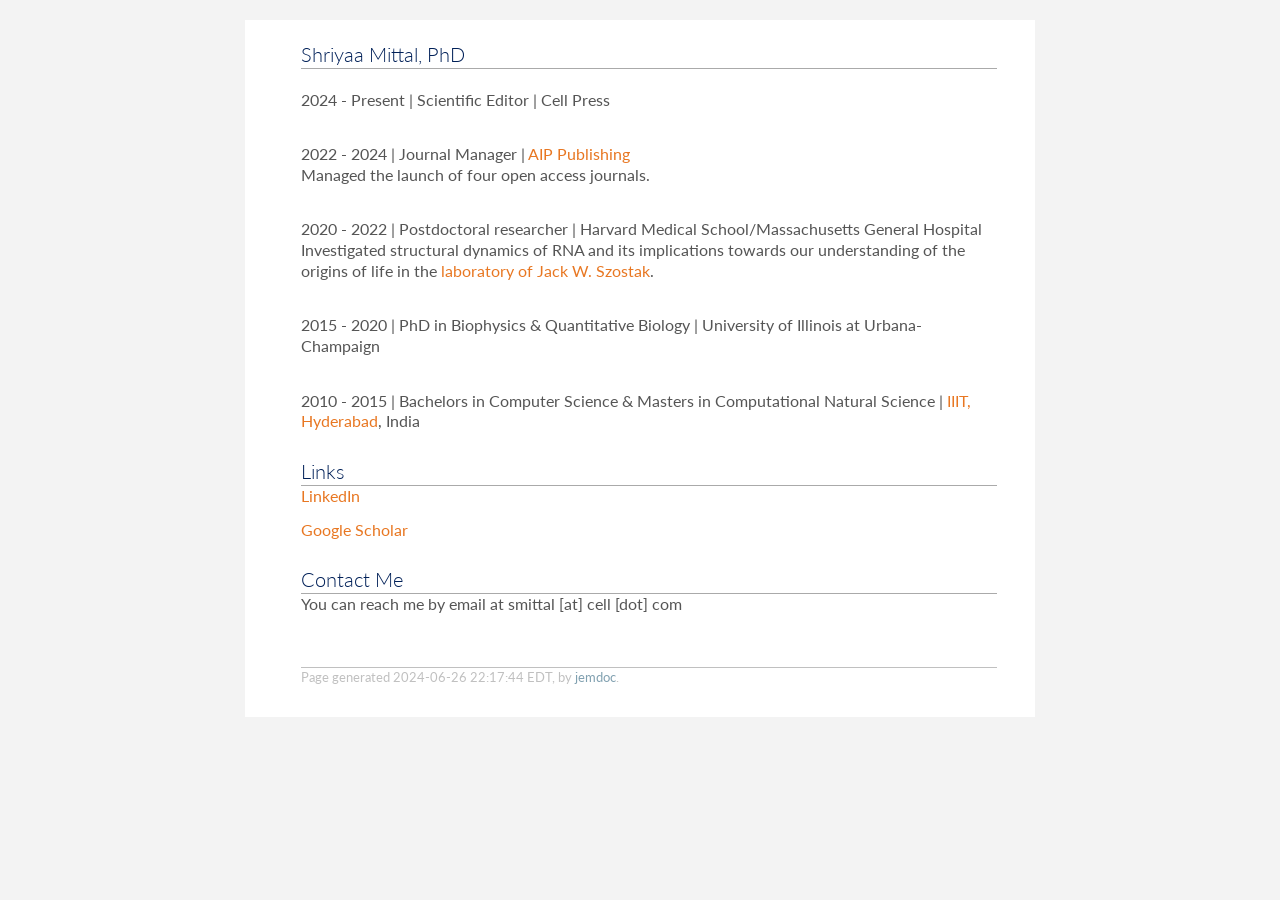
<file: index.html>
<!DOCTYPE html PUBLIC "-//W3C//DTD XHTML 1.1//EN"
  "http://www.w3.org/TR/xhtml11/DTD/xhtml11.dtd">
<html xmlns="http://www.w3.org/1999/xhtml" xml:lang="en">
<head>
<meta name="generator" content="jemdoc, see http://jemdoc.jaboc.net/" />
<meta http-equiv="Content-Type" content="text/html;charset=utf-8" />
<link rel="stylesheet" href="jemdoc.css" type="text/css" />
<link rel="stylesheet" href="style.css" type="text/css" />
<title>Shriyaa Mittal</title>
</head>
<body>
<script type="text/javascript">
var gaJsHost = (("https:" == document.location.protocol) ? "https://ssl." : "http://www.");
document.write(unescape("%3Cscript src='" + gaJsHost + "google-analytics.com/ga.js' type='text/javascript'%3E%3C/script%3E"));
</script>
<script type="text/javascript">
try {
    var pageTracker = _gat._getTracker("UA-99332657-1");
    pageTracker._trackPageview();
} catch(err) {}</script>
<table summary="Table for page layout." id="tlayout">
<tr valign="top">
<td id="layout-menu">
</td>
<td id="layout-content">
<h2>Shriyaa Mittal, PhD</h2>
<p><br />
2024 - Present | Scientific Editor | Cell Press</p>
<p><br />
2022 - 2024 | Journal Manager | <a href="https://publishing.aip.org/">AIP Publishing</a>
<br />
Managed the launch of four open access journals.</p>
<p><br />
2020 - 2022 | Postdoctoral researcher | Harvard Medical School/Massachusetts General Hospital
<br />	
Investigated structural dynamics of RNA and its implications towards our understanding of the origins of life in the <a href="https://molbio.mgh.harvard.edu/szostakweb/">laboratory of Jack W. Szostak</a>.</p>
<p><br />
2015 - 2020 | PhD in Biophysics & Quantitative Biology | University of Illinois at Urbana-Champaign</p>
<p><br />
2010 - 2015 | Bachelors in Computer Science & Masters in Computational Natural Science | <a href="http://iiit.ac.in/">IIIT, Hyderabad</a>, India
</p>
<h2>Links</h2>
<p><a href="https://www.linkedin.com/in/shriyaamittal">LinkedIn</a></p>
<p><a href="https://scholar.google.com/citations?user=1ugkZWMAAAAJ&amp;hl=en">Google Scholar</a></p>
<h2>Contact Me</h2>
<p>You can reach me by email at smittal [at] cell [dot] com</p>
<p>
<script>var clicky_site_ids = clicky_site_ids || []; clicky_site_ids.push(101209710);</script>
<script async src="//static.getclicky.com/js"></script>
</p>
<div id="footer">
<div id="footer-text">
Page generated 2024-06-26 22:17:44 EDT, by <a href="http://jemdoc.jaboc.net/">jemdoc</a>.
</div>
</div>
</td>
</tr>
</table>
</body>
</html>
</file>
<file: jemdoc.css>
/* Default css file for jemdoc. */

table#tlayout {
    border: none;
    border-collapse: separate;
    background: white;
}

body {
	background: white;
	font-family: Georgia, serif;
	padding-bottom: 8px;
	margin: 0;
}

#layout-menu {
	border: 0px solid #dddddd;
	padding-top: 0.5em;
	padding-left: 8px;
	padding-right: 8px;
	font-size: 1.0em;
	width: auto;
	white-space: nowrap;
    text-align: left;
    vertical-align: top;
}

#layout-menu td {
	background: #f4f4f4;
    vertical-align: top;
}

#layout-content {
	padding-top: 0.0em;
	padding-left: 1.0em;
	padding-right: 1.0em;
    border: none;
    background: white;
    text-align: left;
    vertical-align: top;
}

#layout-menu a {
	line-height: 1.5em;
	margin-left: 0.5em;
}

tt {
    background: #ffffdd;
}

pre, tt {
	font-size: 90%;
	font-family: monaco, monospace;
}

a, a > tt {
	color: #E87722;
	text-decoration: none;
}

a:hover {
	border-bottom: 1px gray dotted;
}

#layout-menu a.current:link, #layout-menu a.current:visited {
	color: #022b6d;
	border-bottom: 1px gray solid;
}
#layout-menu a:link, #layout-menu a:visited, #layout-menu a:hover {
	color: #527bbd;
	text-decoration: none;
}
#layout-menu a:hover {
	text-decoration: none;
}

div.menu-category {
	border-bottom: 1px solid gray;
	margin-top: 0.8em;
	padding-top: 0.2em;
	padding-bottom: 0.1em;
}

div.menu-item {
	padding-left: 16px;
	text-indent: -16px;
}

div#toptitle {
	padding-bottom: 0.2em;
	margin-bottom: 1.5em;
	border-bottom: 3px double gray;
}

/* Reduce space if we begin the page with a title. */
div#toptitle + h2, div#toptitle + h3 {
	margin-top: -0.7em;
}

div#subtitle {
	margin-top: 0.0em;
	margin-bottom: 0.0em;
	padding-top: 0em;
	padding-bottom: 0.1em;
}

em {
	font-style: italic;
}

strong {
	font-weight: bold;
}


h1, h2, h3 {
	color: #002058;
	margin-top: 0.7em;
	margin-bottom: 0.3em;
	padding-bottom: 0.2em;
	line-height: 1.0;
	padding-top: 0.5em;
	border-bottom: 1px solid #aaaaaa;
}

h1 {
	font-size: 165%;
}

h2 {
	padding-top: 0.8em;
	font-size: 125%;
}

h2 + h3 {
    padding-top: 0.2em;
}

h3 {
	font-size: 110%;
	border-bottom: none;
}

p {
	margin-top: 0.0em;
	margin-bottom: 0.8em;
	padding: 0;
	line-height: 1.3;
}

pre {
	padding: 0;
	margin: 0;
}

div#footer {
	font-size: small;
	border-top: 1px solid #c0c0c0;
	padding-top: 0.1em;
	margin-top: 4.0em;
	color: #c0c0c0;
}

div#footer a {
	color: #80a0b0;
}

div#footer-text {
	float: left;
	padding-bottom: 8px;
}

ul, ol, dl {
	margin-top: 0.2em;
	padding-top: 0;
	margin-bottom: 0.8em;
}

dt {
	margin-top: 0.5em;
	margin-bottom: 0;
}

dl {
	margin-left: 20px;
}

dd {
	color: #222222;
}

dd > *:first-child {
	margin-top: 0;
}

ul {
	list-style-position: outside;
	list-style-type: square;
}

p + ul, p + ol {
	margin-top: -0.5em;
}

li ul, li ol {
	margin-top: -0.3em;
}

ol {
	list-style-position: outside;
	list-style-type: decimal;
}

li p, dd p {
	margin-bottom: 0.3em;
}


ol ol {
	list-style-type: lower-alpha;
}

ol ol ol {
	list-style-type: lower-roman;
}

p + div.codeblock {
	margin-top: -0.6em;
}

div.codeblock, div.infoblock {
	margin-right: 0%;
	margin-top: 1.2em;
	margin-bottom: 1.3em;
}

div.blocktitle {
	font-weight: bold;
	color: #cd7b62;
	margin-top: 1.2em;
	margin-bottom: 0.1em;
}

div.blockcontent {
	border: 1px solid silver;
	padding: 0.3em 0.5em;
}

div.infoblock > div.blockcontent {
	background: #ffffee;
}

div.blockcontent p + ul, div.blockcontent p + ol {
	margin-top: 0.4em;
}

div.infoblock p {
	margin-bottom: 0em;
}

div.infoblock li p, div.infoblock dd p {
	margin-bottom: 0.5em;
}

div.infoblock p + p {
	margin-top: 0.8em;
}

div.codeblock > div.blockcontent {
	background: #f6f6f6;
}

span.pycommand {
	color: #000070;
}

span.statement {
	color: #008800;
}
span.builtin {
	color: #000088;
}
span.special {
	color: #990000;
}
span.operator {
	color: #880000;
}
span.error {
	color: #aa0000;
}
span.comment, span.comment > *, span.string, span.string > * {
	color: #606060;
}

@media print {
	#layout-menu { display: none; }
}

#fwtitle {
	margin: 2px;
}

#fwtitle #toptitle {
	padding-left: 0.5em;
	margin-bottom: 0.5em;
}

#layout-content h1:first-child, #layout-content h2:first-child, #layout-content h3:first-child {
	margin-top: -0.7em;
}

div#toptitle h1, #layout-content div#toptitle h1 {
	margin-bottom: 0.0em;
	padding-bottom: 0.1em;
	padding-top: 0;
	margin-top: 0.5em;
	border-bottom: none;
}

img.eq {
	padding: 0;
	padding-left: 0.1em;
	padding-right: 0.1em;
	margin: 0;
}

img.eqwl {
	padding-left: 2em;
	padding-top: 0.6em;
	padding-bottom: 0.2em;
	margin: 0;
}

table {
    border: 2px solid black;
    border-collapse: collapse;
}

td {
    padding: 2px;
    padding-left: 0.5em;
    padding-right: 0.5em;
    text-align: center;
    border: 1px solid gray;
}

table + table {
    margin-top: 1em;
}

tr.heading {
    font-weight: bold;
    border-bottom: 2px solid black;
}

img {
    border: none;
}

table.imgtable, table.imgtable td {
    border: none;
    text-align: left;
}
</file>
<file: style.css>
@import url(http://fonts.googleapis.com/css?family=Lato:300,400);
body {
    background: #f3f3f3;
    font: normal 100% Lato, sans-serif;
    margin: 0;
    color: #555;
}

body > * {
    width: 790px;
    padding: 20px;
    margin: 20px auto;
    background: white;
}

a {
    color:#E87722;
    text-decoration: none;
}

h1 a {
    color: inherit;
}

h1, h2, h3, h4, h5, h6 {
    margin: 0;
    font-weight: 300;
}

hr {
    width: 960px;
    margin-left: -20px;
    border: 0;
    background: #f3f3f3;
    height: 20px;
}

a strong {
  color: inherit;
  font-weight: 900;
}

strong {
  font-weight: 900;
  color: #151515;
}

em {
  font-weight: 100;
}

ul {
    list-style-type: square;
    padding: 0 1em;
}

code, pre, tt {
    font: 12pt Consolas, Monaco, monospace;
    background: #f3f3f3;
    padding: 0.2em;
}

pre {
    border: 1px solid #ddd;
    border-radius: 5px;
    padding: 0.5em;
}

pre code {
    padding: 0;
    font-size: 90%;
}

header {
    position: relative;
}

header nav {
    font-size: 120%;
    position: absolute;
    right: 0;
    top: 20px;
}

header nav ul {
    padding: 0;
    margin: 0;
}

header nav li {
    display: inline-block;
    margin: 0 0.5em;
    vertical-align: middle;
}

header a {
    color: inherit;
}
</file>
